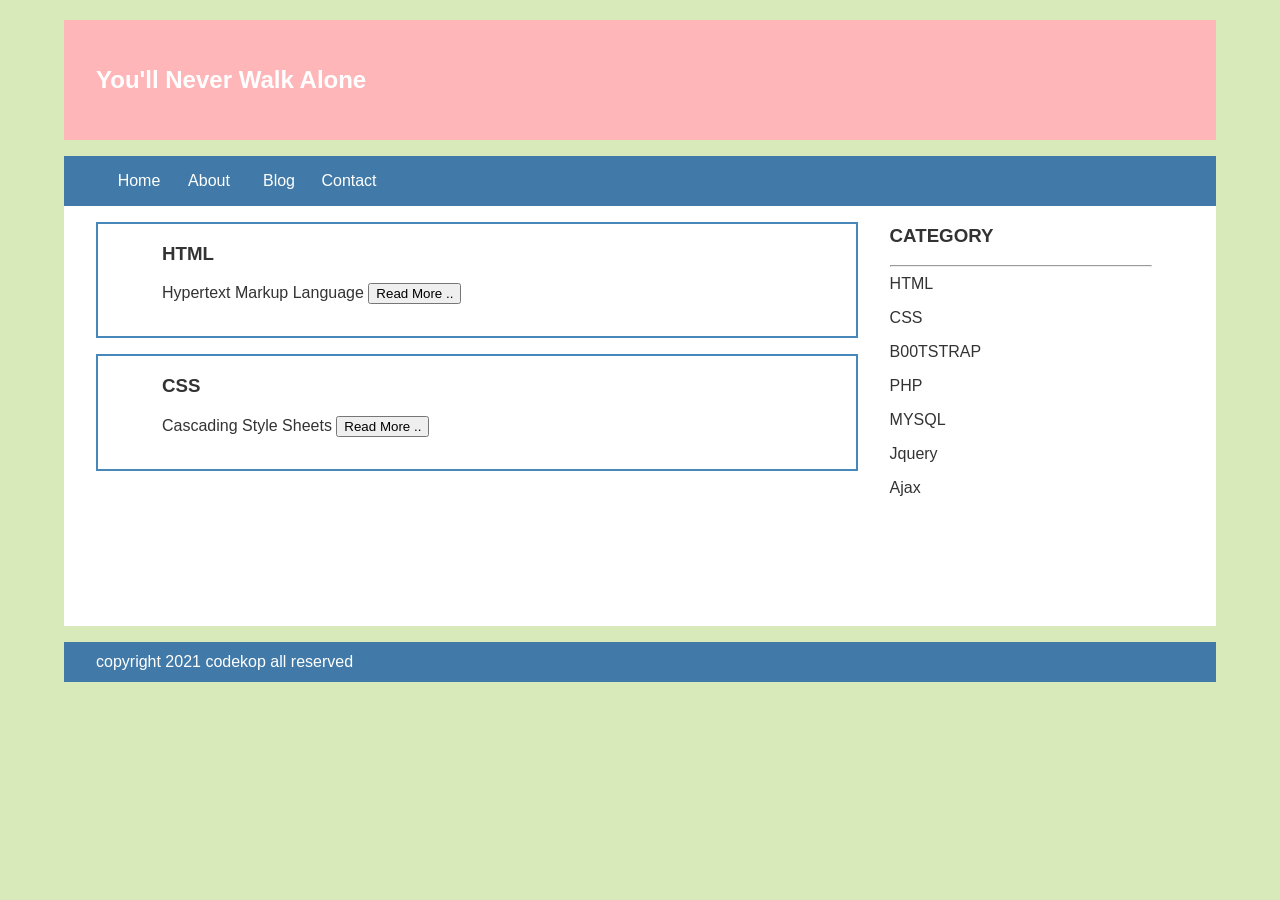
<file: index.html>
<!DOCTYPE HTML>
<HTML>
  <head>
    <title>
      You'll Never Walk Alone
    </title>
    <link rel="stylesheet" href="style.css">
  </head>
  <body>
   <div class="header">
	   <div class="jarak">
        <h2>You'll Never Walk Alone</h2>
	   </div>
   </div>
   <div class="menu">
           <ul>
                  <li><a href="index.html">Home</a></li>
                  <li><a href="about.html">About</a></li>
                  <li><a href="#">Blog</a></li>
                  <li><a href="#">Contact</a></li>
           </ul>
   </div>
	   </ul>
 	   </ul>

        <div class="content">
		  <div class="jarak">
			  <!-- kiri -->
			  <div class="kiri">
				  <!-- blog -->
				  <div class="border">
						  <div class="jarak">
					          <h3>HTML</h3>
						      <p>Hypertext Markup Language
						      <button class="btn">Read More ..</button>
			        	  </div>
					  </div>
					  <!-- end blog -->
				  	  <!-- blog -->
					  <div class="border">
					      <div class="jarak">
							  <h3>CSS</h3>
						      <p>Cascading Style Sheets
						      <button class="btn">Read More ..</button>
						   </div>
					  </div>
					  <!-- end blog -->
			  </div>
			  <!-- kiri -->
			  <!-- kanan -->
			  <div class="kanan">
					  <div class="jarak">
						      <h3>CATEGORY</h3>
						      <hr/>
						      <p<a href="#" class="undecor">HTML</a></p>
						      <p<a href="#" class="undecor">CSS</a></p>
						      <p<a href="#" class="undecor">B00TSTRAP</a></p>
						      <p<a href="#" class="undecor">PHP</a></p>
						      <p<a href="#" class="undecor">MYSQL</a></p>
						      <p<a href="#" class="undecor">Jquery</a></p>
						      <p<a href="#" class="undecor">Ajax</a></p>
					  </div>
			  </div>
			  <!-- kanan -->
	   </div>
</div>
<div class="footer">
       <div class="jarak">
              <p>copyright 2021 codekop all reserved</p>
       </div>
</div>
</file>
<file: style.css>
body{
 background:#d8eaba;
 color:#333;
 width:100%;
 font-family:sans-serif;
 margin:0 auto;
}

.header{
 width:90%;
 margin:auto;
 height:120px;
 line-height:120px;
 background:#ffb6b9;
 color:#fff;
}

.jarak{
 padding:0 2pc;
}

.menu{
 background-color:#417aa8;
 height:50px;
 line-height:50px;
 position:relative;
 width:90%;
 margin:0 auto;
 padding:0 auto;
}

.menu ul {
 list-style:none;
}

.menu ul li a {
 float:left;
 width:70px;
 display:block;
 text-align:center;
 color:#FFF;
 text-decoration:none;
}

.menu ul li a:hover {
 background-coor:#4b88bb;
 display:block;
}

.content{
 width:90%;
 margin:auto;
 height:420px;
 padding:0.1px;
 background:#fff;
 color:#333;
}

.border{
 border:2px solid #4887b9;
 margin-top:1pc;
 padding-bottom:1pc;
 padding-left:2pc;
 padding-right:2pc;
}

.kiri{
 width:70%;
 float:left;
 margin:auto;
 background:#fff;
 height:420px;
}

.kanan{
 width:30%;
 float:left;
 margin:auto;
 background:#fff;
 height:420px;
}

.undecor{
 text-decoration:none;
}

.footer{
 width:90%;
 margin:auto;
 height:40px;
 line-height:40px;
 background:#417aa8;
 color:#fff;
 margin-bottom:1pc;
}
</file>
